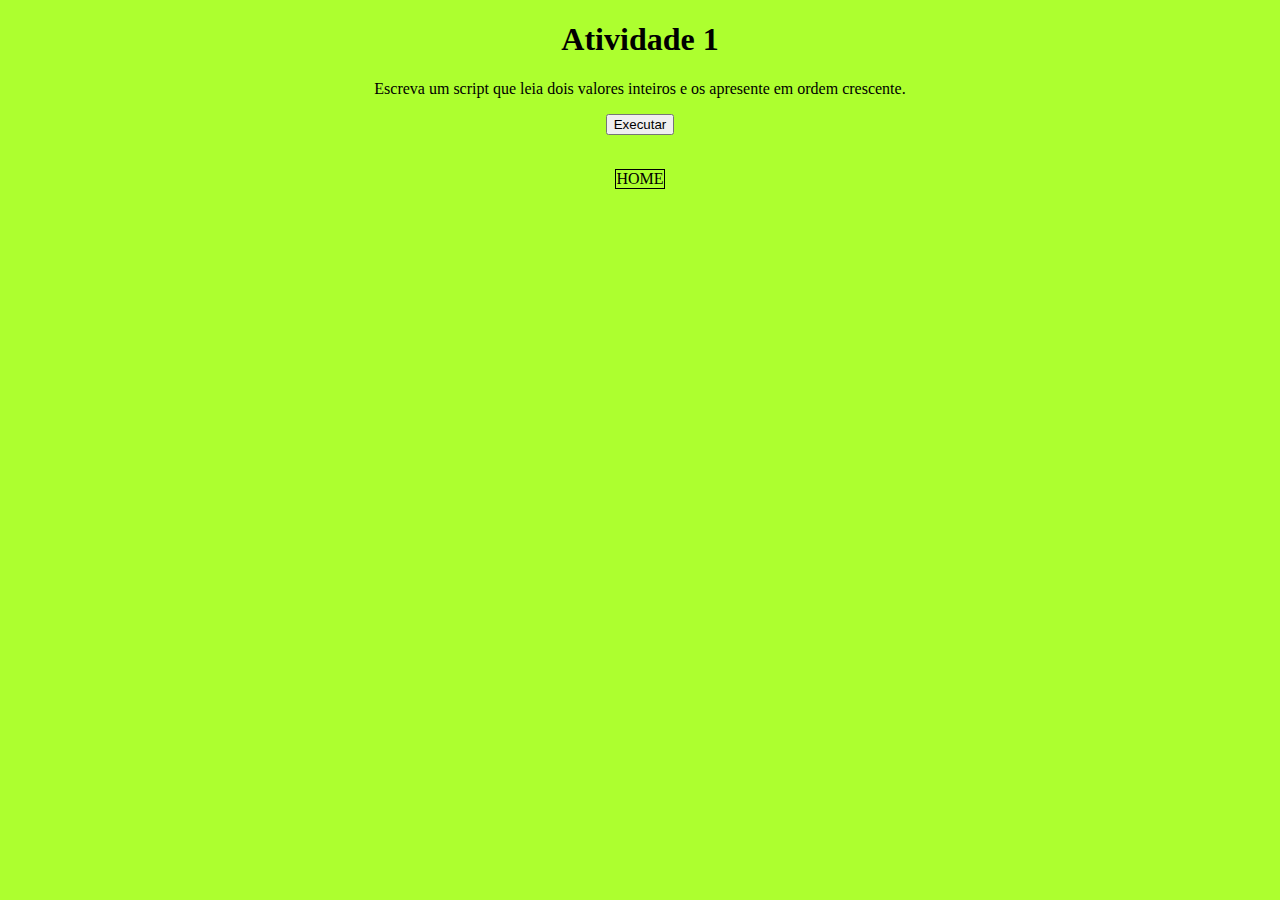
<file: atividade1.html>
<!DOCTYPE html>
<html lang="pt-br">
<head>
    <meta charset="UTF-8">
    <meta http-equiv="X-UA-Compatible" content="IE=edge">
    <meta name="viewport" content="width=device-width, initial-scale=1.0">
    <title>Atividade 1</title>
    <script src="script.js"></script>
    <link rel="stylesheet" href="estilo.css">
</head>
<body>
    <h1>Atividade 1</h1>
    <p>
        Escreva um script que leia dois valores inteiros e os apresente em ordem crescente.
    </p>

    <button onclick="atividade01()">Executar</button>
    <p id="result1"></p>

    <br>
    <a href="index.html">HOME</a>


</body>
</html>
</file>
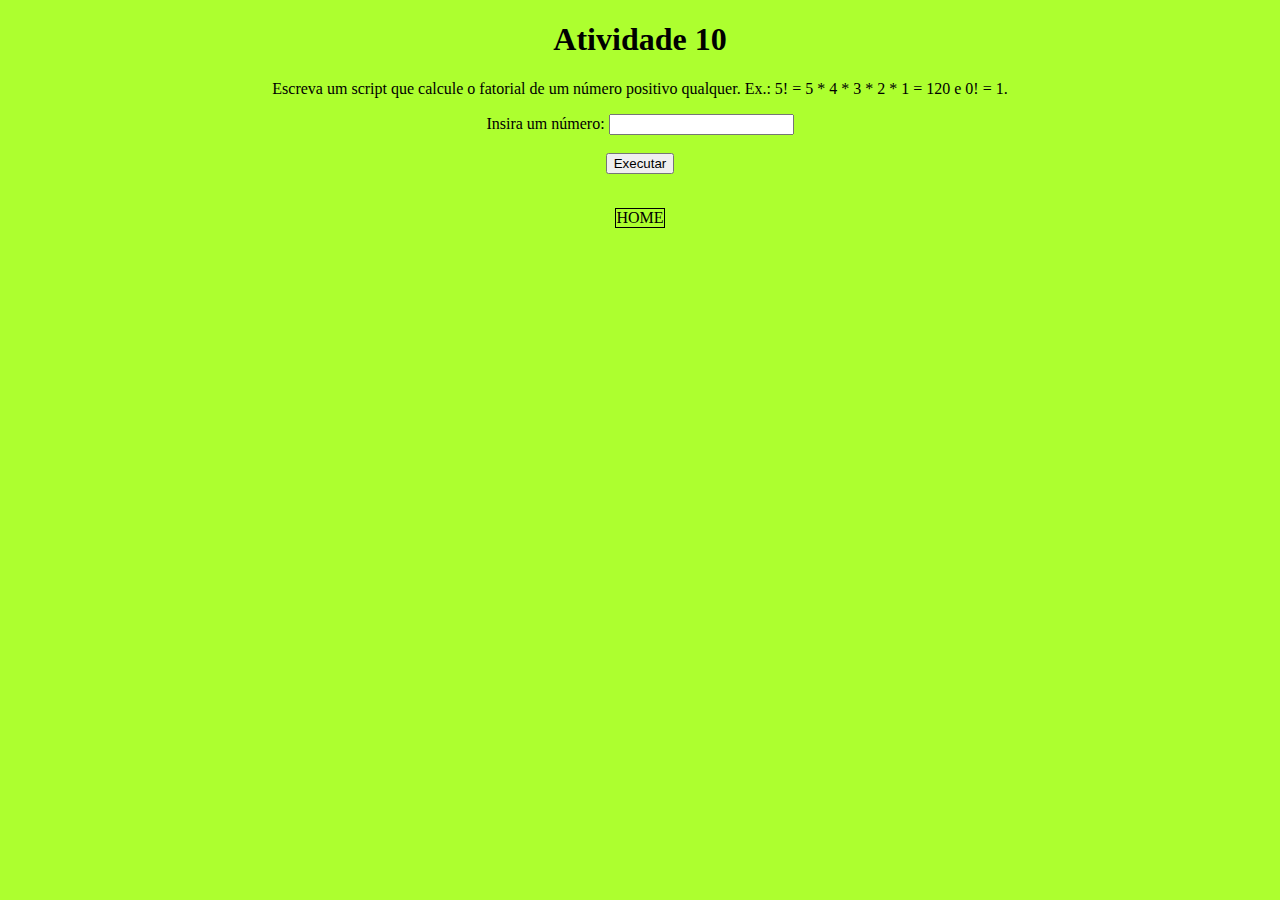
<file: atividade10.html>
<!DOCTYPE html>
<html lang="pt-br">
<head>
    <meta charset="UTF-8">
    <meta http-equiv="X-UA-Compatible" content="IE=edge">
    <meta name="viewport" content="width=device-width, initial-scale=1.0">
    <title>Atividade 10</title>
    <link rel="stylesheet" href="estilo.css">
</head>
<body>
    <h1>Atividade 10</h1>
    <p>Escreva um script que calcule o fatorial de um número positivo qualquer. Ex.: 5! = 5 * 4 * 3 * 2 * 1 =
        120 e 0! = 1.
    </p>

    <label for="fatorial10">Insira um número: </label> 
    <input type="number" id="fatorial10" min="0"><br><br>

    <button id="atividade10" onclick="atividade10()">Executar</button>
    
    <p id="result10"></p>
    <br>
    <a href="index.html">HOME</a>

</body>

<script src="script.js"></script>
</html>
</file>
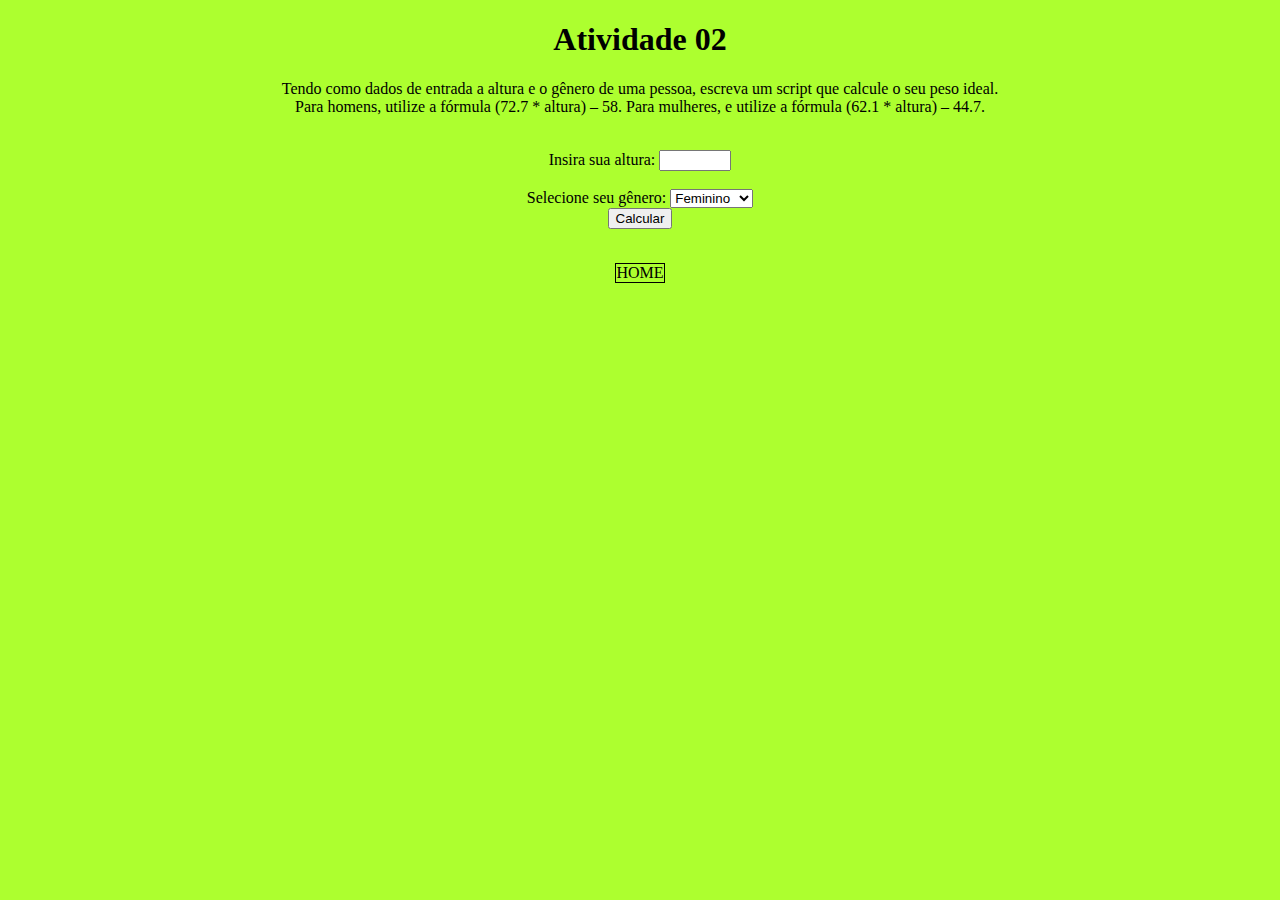
<file: atividade2.html>
<!DOCTYPE html>
<html lang="pt-br">
<head>
    <meta charset="UTF-8">
    <meta http-equiv="X-UA-Compatible" content="IE=edge">
    <meta name="viewport" content="width=device-width, initial-scale=1.0">
    <title>Atividade 2</title>
    <script src="script.js"></script>
    <link rel="stylesheet" href="estilo.css">
</head>
<body>
    
    <h1>Atividade 02</h1>
    <p> 
        Tendo como dados de entrada a altura e o gênero de uma pessoa, escreva um script que calcule o seu peso ideal. <br>
        Para homens, utilize a fórmula (72.7 * altura) – 58. Para mulheres, e utilize a fórmula (62.1 * altura) – 44.7. 
    </p>
    <br>
    
     
    <label for="altura">Insira sua altura: </label> 
    <input type="number" id="altura" max="2.50" min="0">
    <br>
    <br>

    <label for="genero">Selecione seu gênero: </label> 
    <select name="genero" id="genero"><br><br>
        <option value="1">Feminino</option>
        <option value="2">Masculino</option>
    </select>
    
    <br>
   
    <button id="atividade02" onclick="atividade02()">Calcular </button>

    <p id="result2"></p>

    <br>
    <a href="index.html">HOME</a>


</body>

</html>
</file>
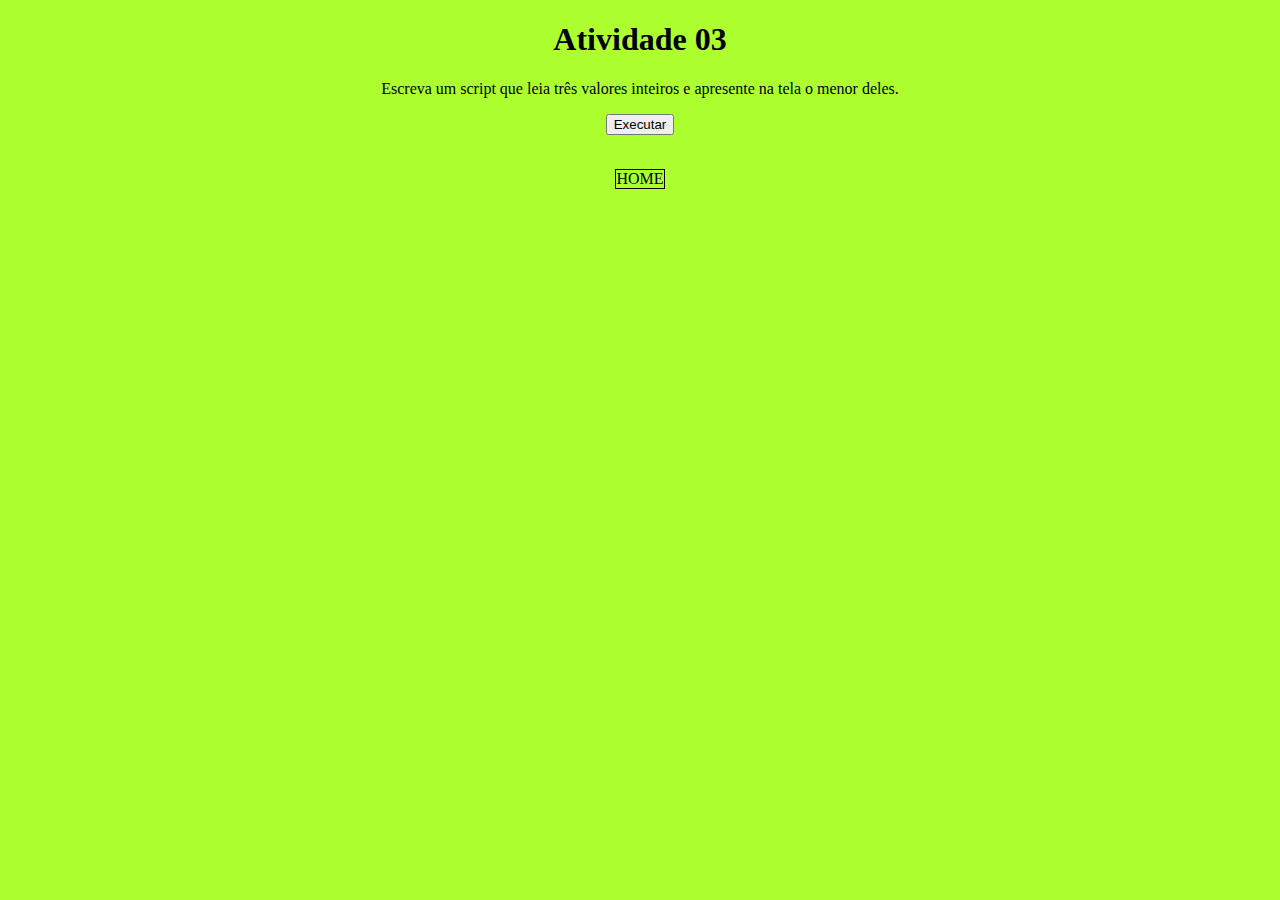
<file: atividade3.html>
<!DOCTYPE html>
<html lang="en">
<head>
    <meta charset="UTF-8">
    <meta http-equiv="X-UA-Compatible" content="IE=edge">
    <meta name="viewport" content="width=device-width, initial-scale=1.0">
    <title>Atividade 3</title>
    <link rel="stylesheet" href="estilo.css">
</head>
<body>
    <h1>Atividade 03</h1>
    <p>Escreva um script que leia três valores inteiros e apresente na tela o menor deles.</p>

    <button 
        id="atividade03" 
        onclick="atividade03()">
        Executar
    </button>
    
    <p id="result3"></p>

    <br>
    <a href="index.html">HOME</a>


</body>

<script src="script.js"></script>
</html>
</file>
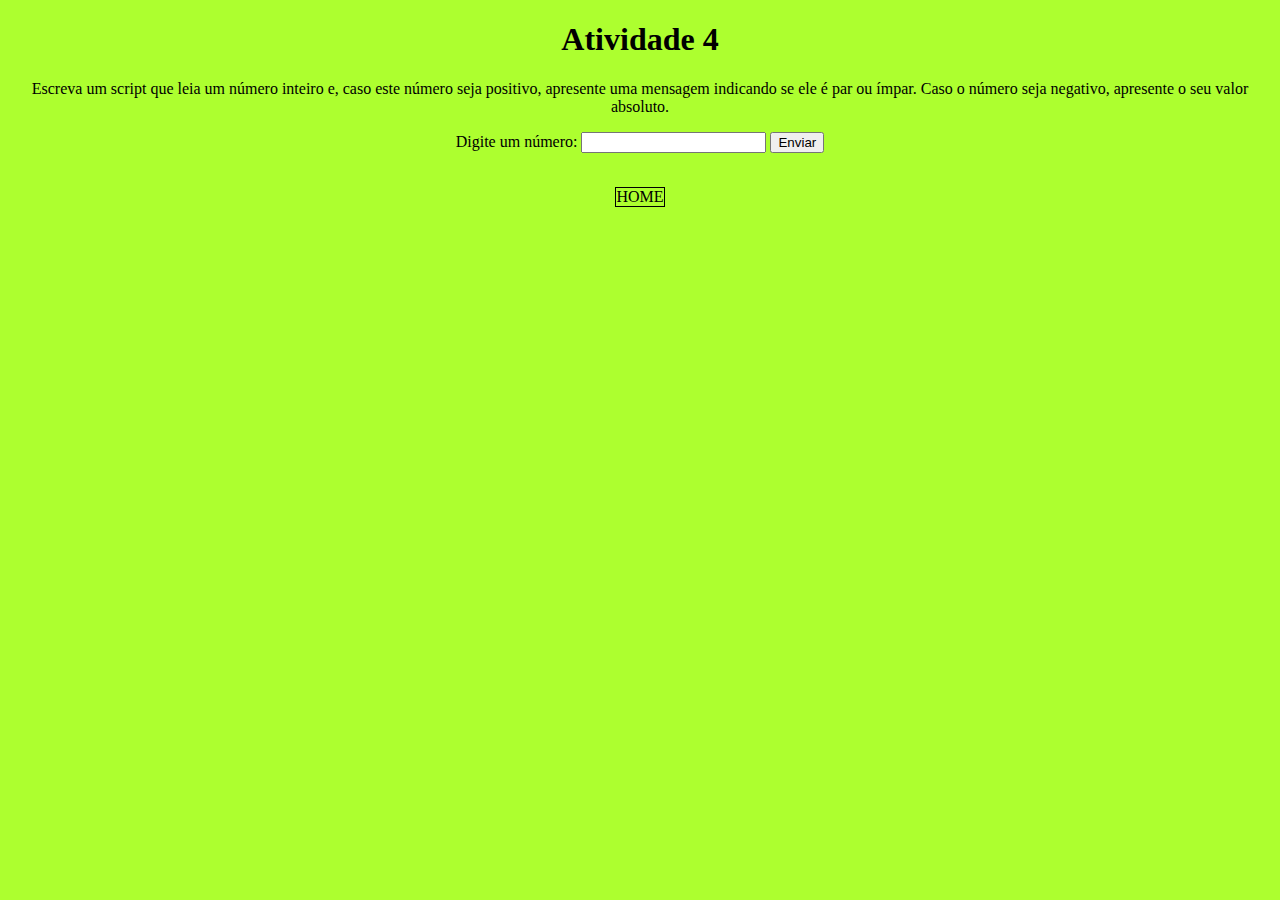
<file: atividade4.html>
<!DOCTYPE html>
<html lang="pt-br">
<head>
    <meta charset="UTF-8">
    <meta http-equiv="X-UA-Compatible" content="IE=edge">
    <meta name="viewport" content="width=device-width, initial-scale=1.0">
    <title>Atividade 4</title>
    <link rel="stylesheet" href="estilo.css">
    <script src="script.js"></script>
</head>
<body>
    <h1>Atividade 4</h1>
    <p>Escreva um script que leia um número inteiro e, caso este número seja positivo, apresente uma mensagem indicando se ele é par ou ímpar. Caso o número seja negativo, apresente o seu valor absoluto.</p>
    
    <form>
        <label for="numInt">Digite um número:</label>
        <input type="number" id="numInt3" name="numInt3">
        <button type="button" name="enviar" onclick="atividade04()">Enviar</button>
    </form>
    
    <p id="result4"></p>
    <br>
    <a href="index.html">HOME</a>
    
    
</body>
</html>
</file>
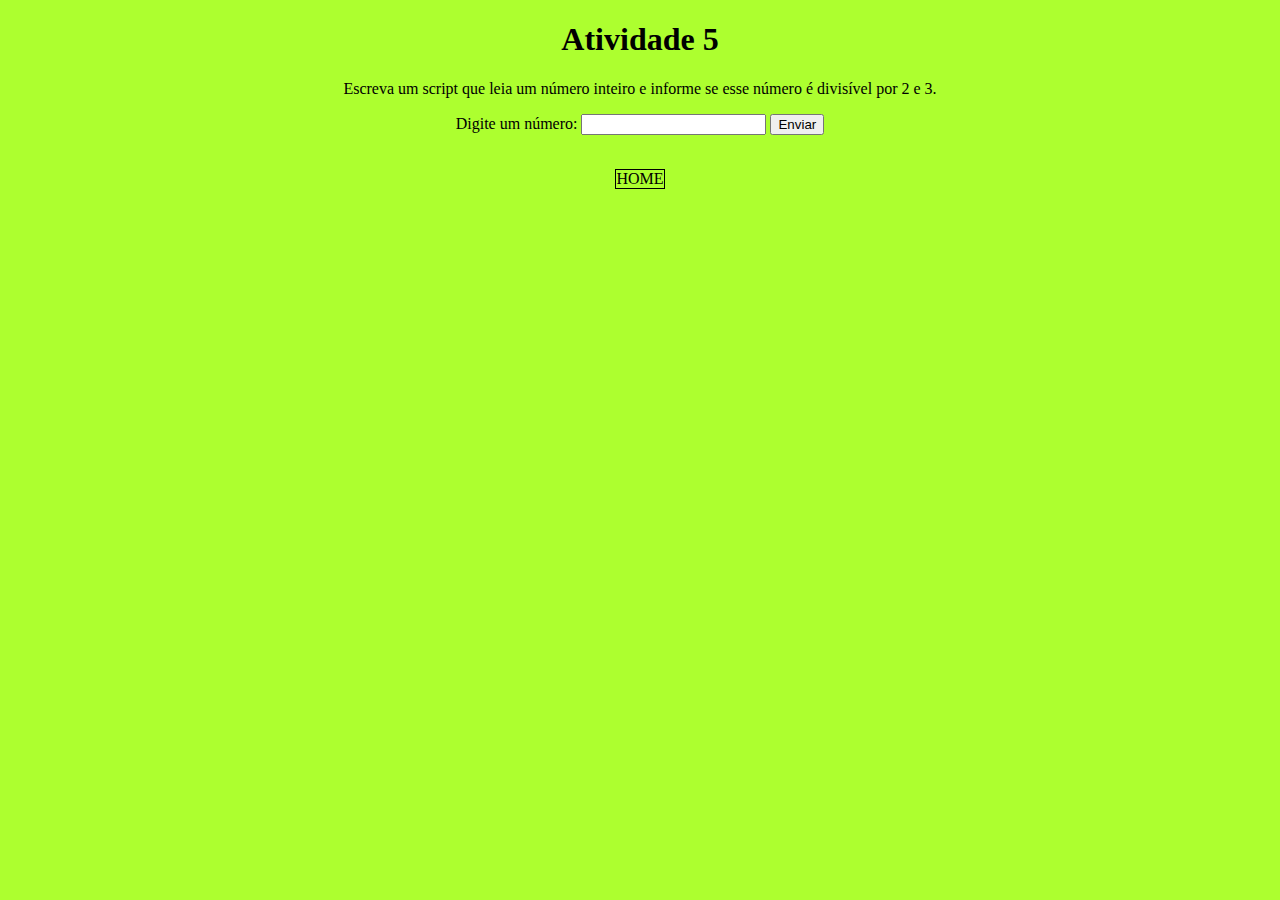
<file: atividade5.html>
<!DOCTYPE html>
<html lang="pt-br">
<head>
    <meta charset="UTF-8">
    <meta http-equiv="X-UA-Compatible" content="IE=edge">
    <meta name="viewport" content="width=device-width, initial-scale=1.0">
    <title>Atividade 5</title>
    <link rel="stylesheet" href="estilo.css">
    <script src="script.js"></script>
</head>
<body>
    <h1>Atividade 5</h1>
    <p>Escreva um script que leia um número inteiro e informe se esse número é divisível por 2 e 3.</p>
    
    <form>
        <label for="numInt">Digite um número:</label>
        <input type="number" id="numInt" name="numInt">
        <button type="button" name="enviar" onclick="atividade05()">Enviar</button>
    </form>
    
    <p id="result5"></p>
    <br>
    <a href="index.html">HOME</a>
    
    
</body>
</html>
</file>
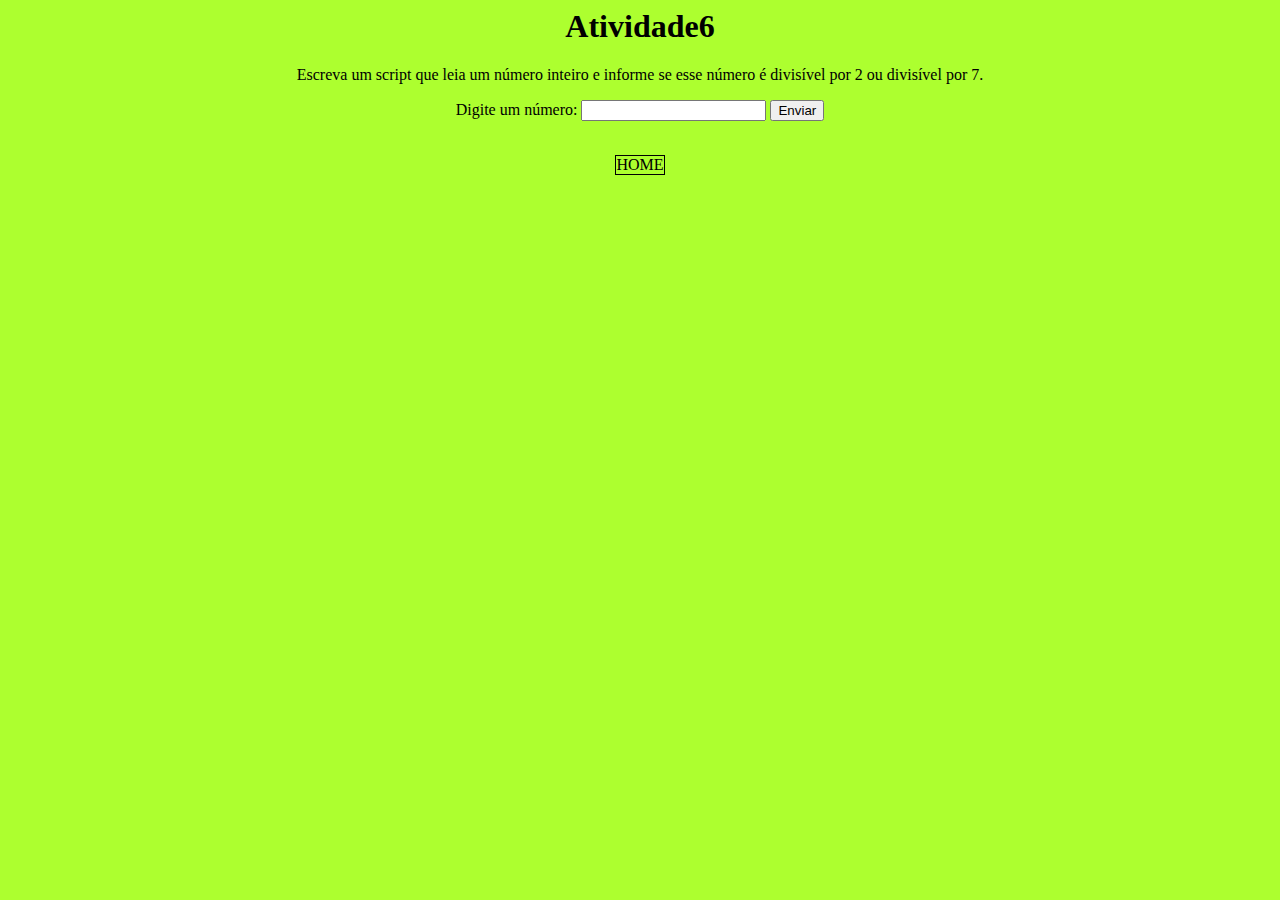
<file: atividade6.html>
<html lang="pt-br">
<head>
    <meta charset="UTF-8">
    <meta http-equiv="X-UA-Compatible" content="IE=edge">
    <meta name="viewport" content="width=device-width, initial-scale=1.0">
    <title>Atividade 6</title>
    <link rel="stylesheet" href="estilo.css">
    <script src="script.js"></script>
</head>
<body>
    <h1>Atividade6</h1>
    <p>Escreva um script que leia um número inteiro e informe se esse número é divisível por 2 ou divisível por 7.</p>

    <form>
        <label for="numInt2">Digite um número:</label>
        <input type="number" id="numInt2" name="numInt2" min="0">
        <button type="button" name="enviar" onclick="atividade06()">Enviar</button>
    </form>
    
    <p id="result6"></p>
    <br>
    <a href="index.html">HOME</a>
</body>
</html>
</file>
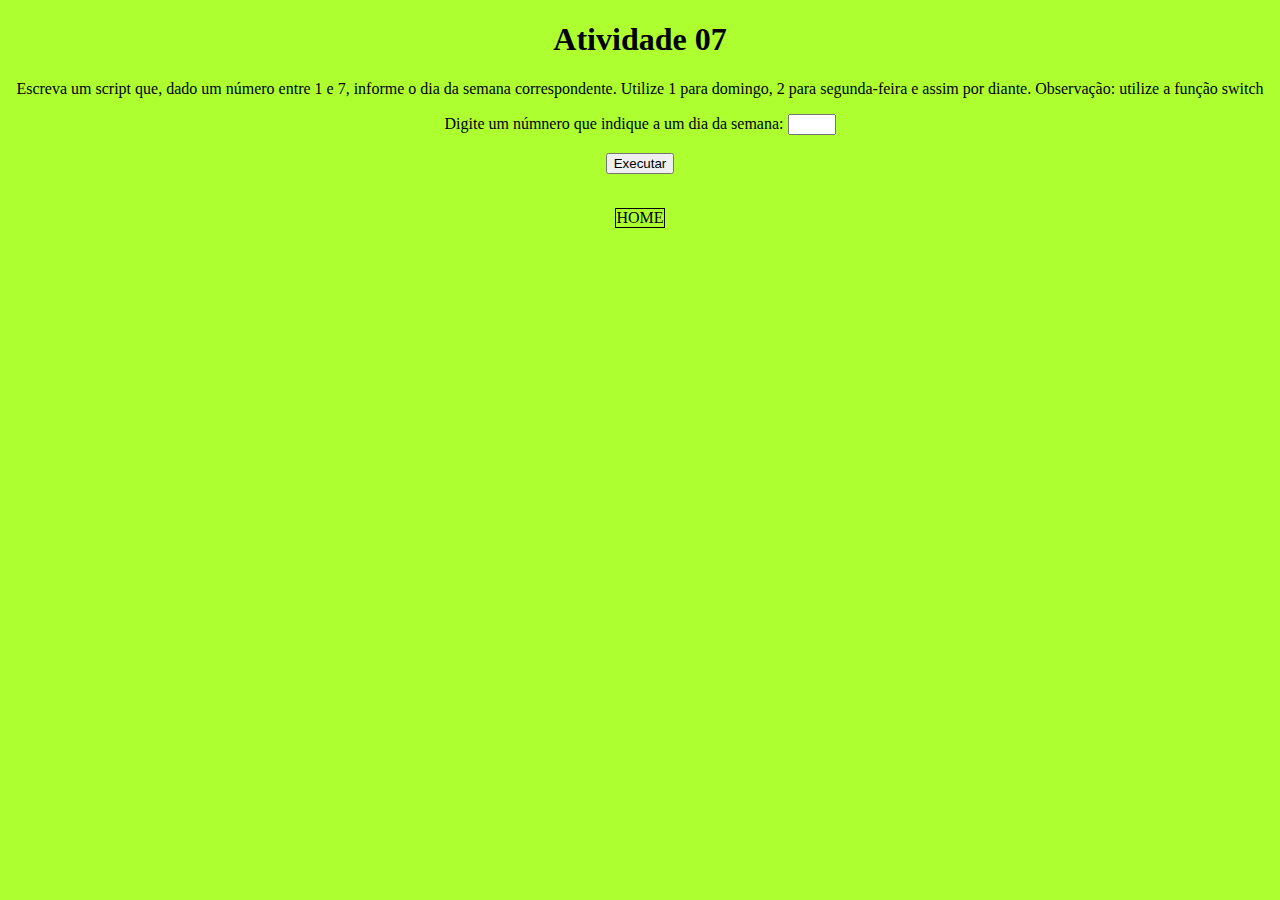
<file: atividade7.html>
<!DOCTYPE html>
<html lang="en">
<head>
    <meta charset="UTF-8">
    <meta http-equiv="X-UA-Compatible" content="IE=edge">
    <meta name="viewport" content="width=device-width, initial-scale=1.0">
    <title>Atividade 7</title>
    <link rel="stylesheet" href="estilo.css">
</head>
<body>
    <h1>Atividade 07</h1>
    <p>Escreva um script que, dado um número entre 1 e 7, informe o dia da semana correspondente. Utilize 1 para domingo, 2 para segunda-feira e assim por diante. Observação: utilize a função switch</p>
    
    <label for="numero">Digite um númnero que indique a um dia da semana:</label> 
    <input type="number" id="numero" max="7" min="1"><br><br>

    <button 
        id="atividade07" 
        onclick="atividade07()">
        Executar
    </button>
    
    <p id="result7"></p>
    <br>
    <a href="index.html">HOME</a>
</body>

<script src="script.js"></script>
</html>
</file>
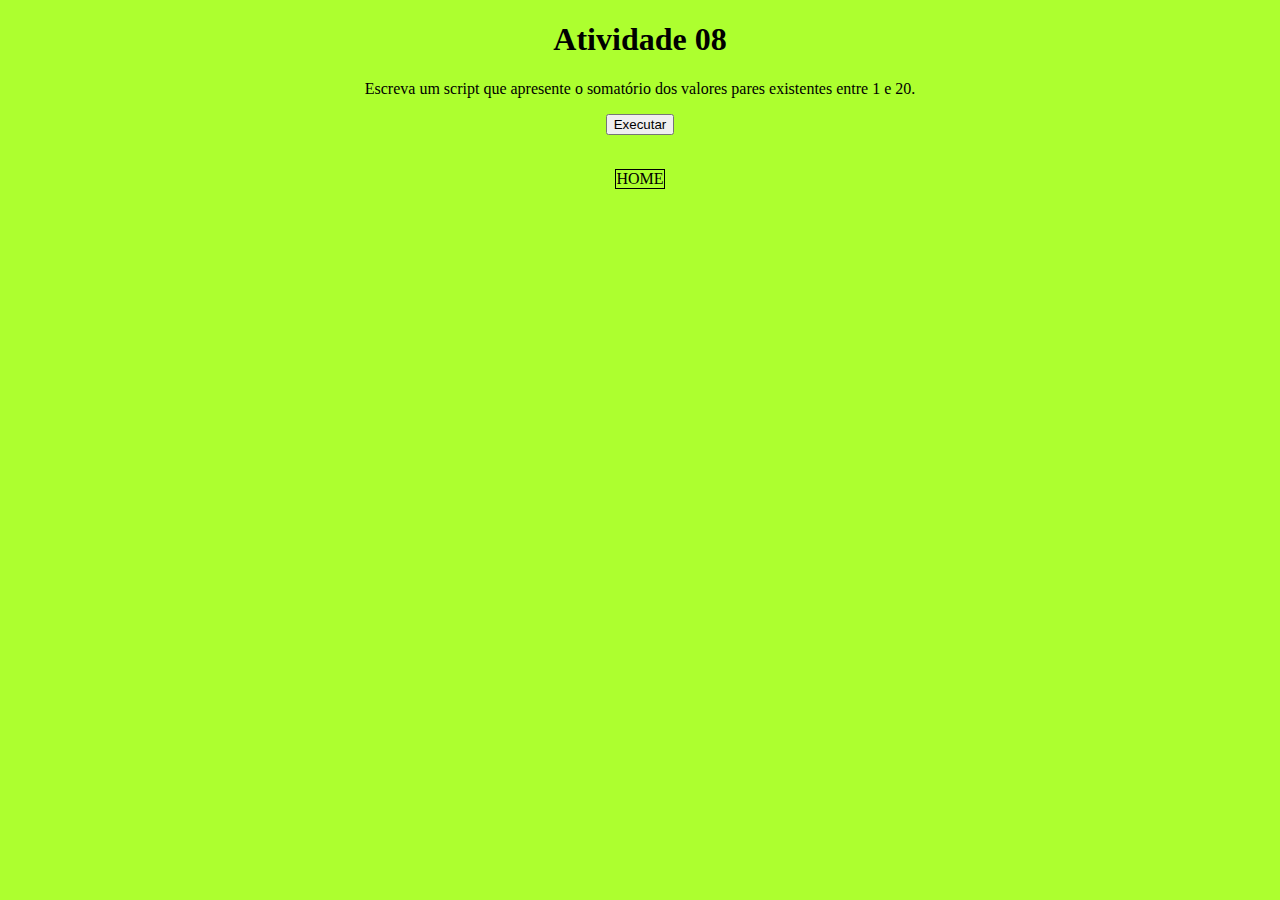
<file: atividade8.html>
<!DOCTYPE html>
<html lang="pt-br">
<head>
    <meta charset="UTF-8">
    <meta http-equiv="X-UA-Compatible" content="IE=edge">
    <meta name="viewport" content="width=device-width, initial-scale=1.0">
    <title>Atividade 8</title>
    <link rel="stylesheet" href="estilo.css">
</head>
<body>
    <h1>Atividade 08</h1>
    <p>Escreva um script que apresente o somatório dos valores pares existentes entre 1 e 20.</p>

    <button id="atividade08" onclick="atividade08()">Executar</button>
    
    <p id="result8"></p>
    <br>
    <a href="index.html">HOME</a>
</body>

<script src="script.js"></script>
</html>
</file>
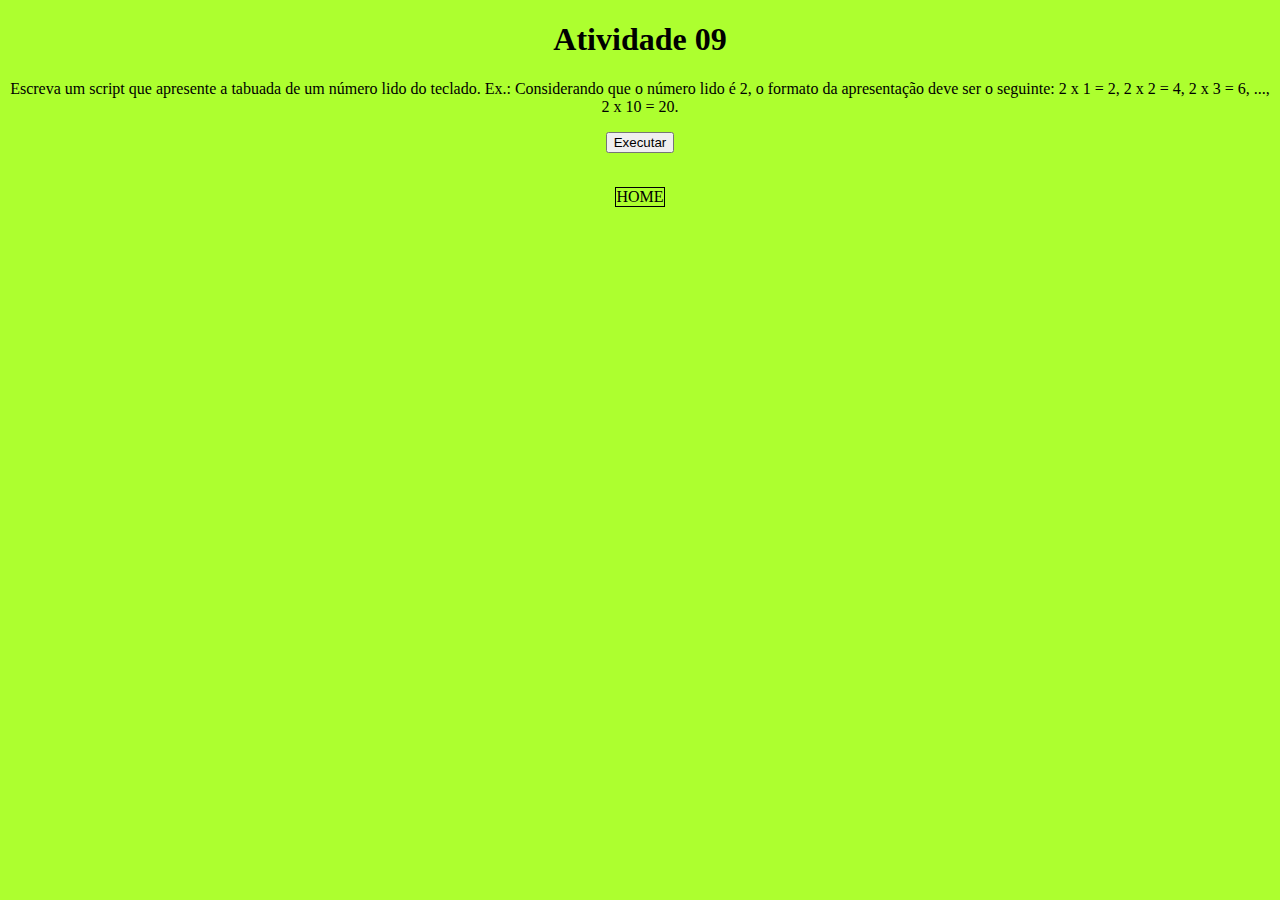
<file: atividade9.html>
<!DOCTYPE html>
<html lang="pt-br">
<head>
    <meta charset="UTF-8">
    <meta http-equiv="X-UA-Compatible" content="IE=edge">
    <meta name="viewport" content="width=device-width, initial-scale=1.0">
    <title>Atividade 9</title>
    <link rel="stylesheet" href="estilo.css">
</head>
<body>
    <h1>Atividade 09</h1>
    <p> Escreva um script que apresente a tabuada de um número lido do teclado. Ex.: Considerando que o número lido é 2, o formato da apresentação deve ser o seguinte: 2 x 1 = 2, 2 x 2 = 4, 2 x 3 = 6, ..., 2 x 10 = 20.</p>

    <button id="atividade09" onclick="atividade09()">Executar</button>
    
    <p id="result9"></p>
    <br>
    <a href="index.html">HOME</a>
</body>

<script src="script.js"></script>
</html>
</file>
<file: estilo.css>
body{
    background-color: greenyellow;
    font-family: fantasy;
    text-align: center;
    text-decoration: none;  
}

nav{
    display: inline-block;
}

ul{
    list-style: none;
    display: flex;
}

li{
    padding: 12px;
}

a{
    text-decoration: none;
    display: inline-block;
    color: black;
    border: 1px solid black;
}

a:hover{
    color: white;
}
</file>
